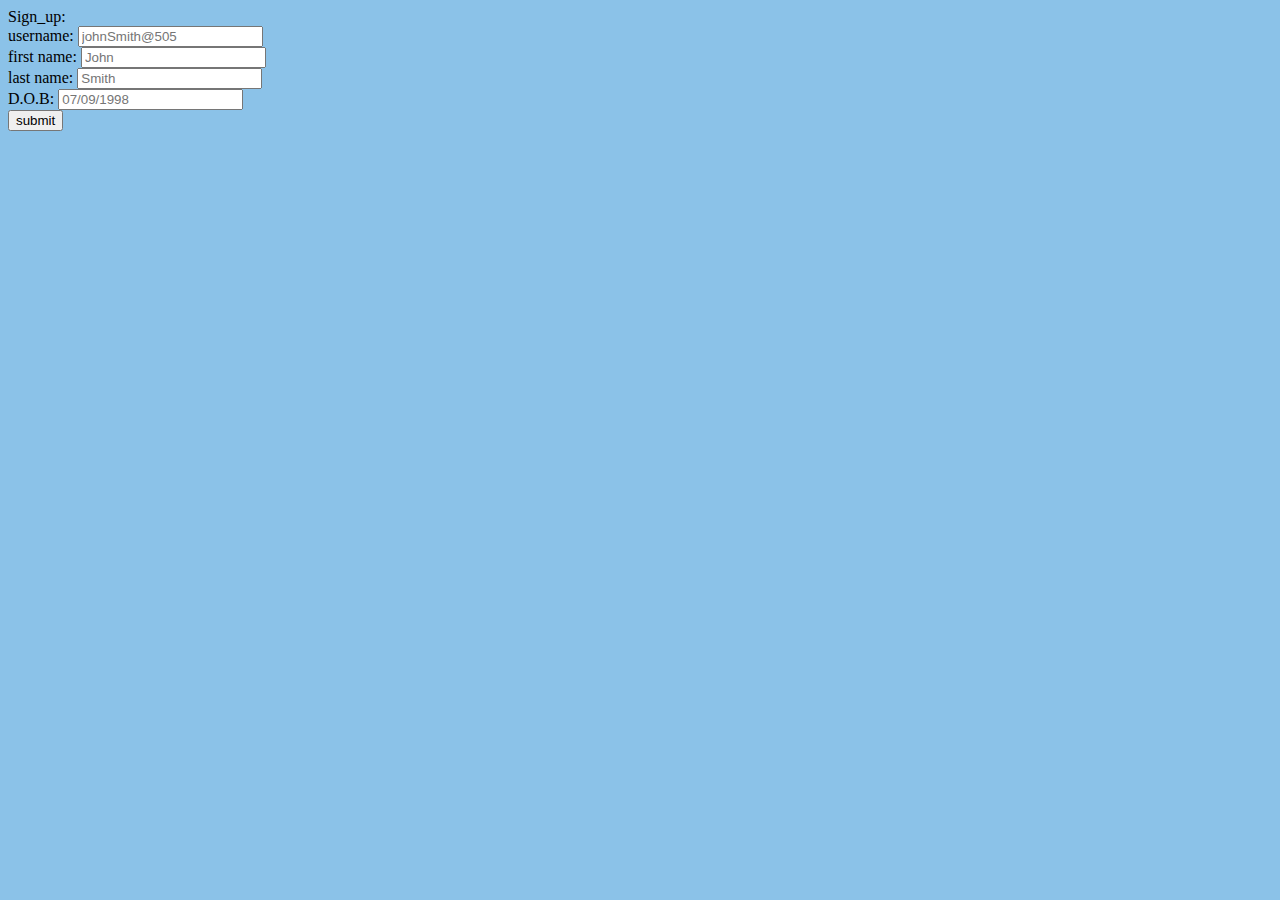
<file: index.html>
<!DOCTYPE html>
<html lang="en">
  <head>
    <meta charset="UTF-8" />
    <meta name="viewport" content="width=device-width, initial-scale=1.0" />
    <meta http-equiv="X-UA-Compatible" content="ie=edge" />
    <link rel="stylesheet" href="index.css" />
    <script src="index.js" , defer></script>
    <title>Submission Form</title>
  </head>
  <body>
    <form id="sign_up">
      Sign_up: <br />
      <label id="aa", for="a"
        >username:
        <input
          name="username"
          type="text"
          id="a"
          class="input_username"
          placeholder="johnSmith@505"
          required
        />
      </label>
      <label for="b"></label>
        <br />
        first name:
        <input
          name="first_name"
          type="text"
          id="b"
          class="input_first_name"
          placeholder="John"
          required
        />
      </label>
      <br />
      last name:
      <input
        name="last_name"
        type="text"
        class="input_last_name"
        placeholder="Smith"
        required
      />
      <br />
      D.O.B:
      <input
        name="date_of_birth"
        type="text"
        class="input_date_of_birth"
        placeholder="07/09/1998"
        required
      />
      <br />
      <input type="SUBMIT" id="submit_button" value="submit" />
    </form>
  </body>
</html>
</file>
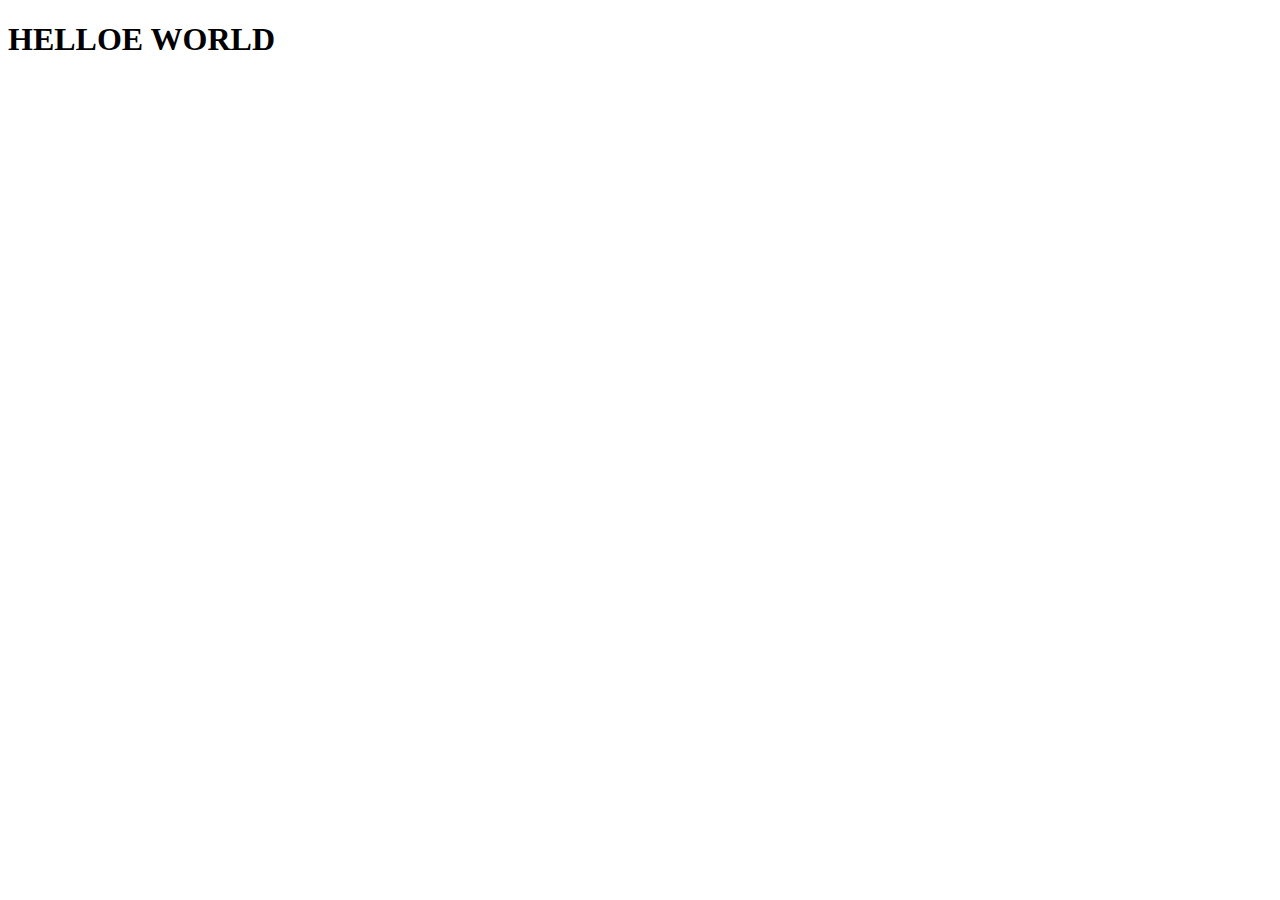
<file: newPage.html>
<!DOCTYPE html>
<html lang="en">
  <head>
    <meta charset="UTF-8" />
    <meta name="viewport" content="width=device-width, initial-scale=1.0" />
    <meta http-equiv="X-UA-Compatible" content="ie=edge" />
    <title>Document</title>
  </head>
  <body>
    <h1>HELLOE WORLD</h1>
  </body>
</html>
</file>
<file: index.css>
.inValid {
  background-color: rgba(255, 0, 64, 0.767);
}

.valid {
  background-color: rgb(102, 179, 102);
}

/* form {
  background-color: black;
} */
</file>
